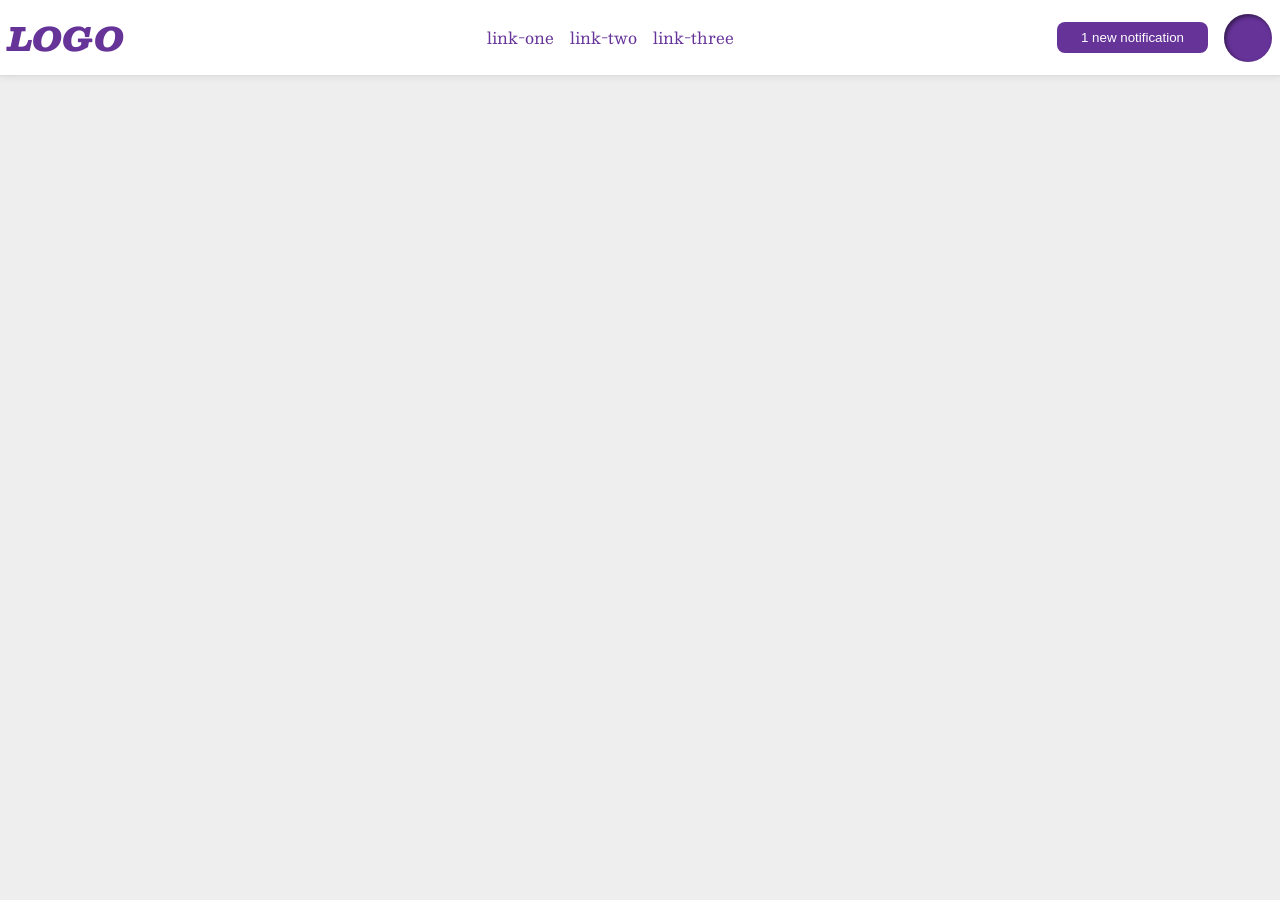
<file: foundations/flex/03-flex-header-2/index.html>
<!doctype html>
<html lang="en">
  <head>
    <meta charset="UTF-8" />
    <meta http-equiv="X-UA-Compatible" content="IE=edge" />
    <meta name="viewport" content="width=device-width, initial-scale=1.0" />
    <title>Flex Header 2</title>
    <link rel="stylesheet" href="style.css" />
  </head>
  <body>
    <div class="header">
      <div class="left">
        <div class="logo">LOGO</div>
      </div>
      <ul class="links">
        <li><a href="https://google.com">link-one</a></li>
        <li><a href="https://google.com">link-two</a></li>
        <li><a href="https://google.com">link-three</a></li>
      </ul>
      <div class="right">
        <button class="notifications">1 new notification</button>
        <div class="profile-image"></div>
      </div>
    </div>
  </body>
</html>
</file>
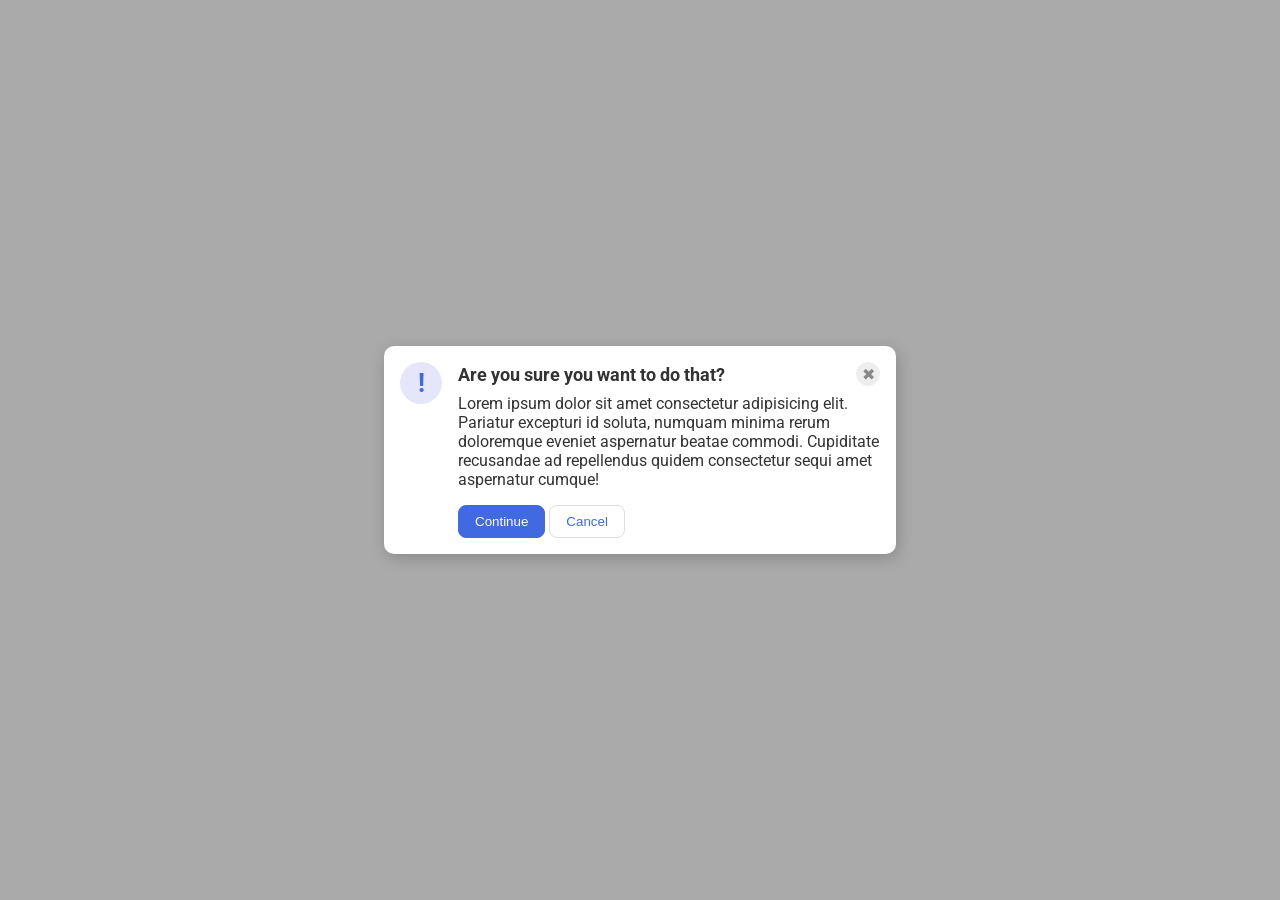
<file: foundations/flex/05-flex-modal/index.html>
<!doctype html>
<html lang="en">
  <head>
    <meta charset="UTF-8" />
    <meta http-equiv="X-UA-Compatible" content="IE=edge" />
    <meta name="viewport" content="width=device-width, initial-scale=1.0" />
    <link rel="stylesheet" href="style.css" />
    <title>Modal</title>
  </head>
  <body>
    <div class="modal">
      <div class="icon">!</div>

      <div class="container">
        <div class="header">
          Are you sure you want to do that?
          <button class="close-button">✖</button>
        </div>

        <div class="text">
          Lorem ipsum dolor sit amet consectetur adipisicing elit. Pariatur
          excepturi id soluta, numquam minima rerum doloremque eveniet
          aspernatur beatae commodi. Cupiditate recusandae ad repellendus quidem
          consectetur sequi amet aspernatur cumque!
        </div>
        <button class="continue">Continue</button>
        <button class="cancel">Cancel</button>
      </div>
    </div>
  </body>
</html>
</file>
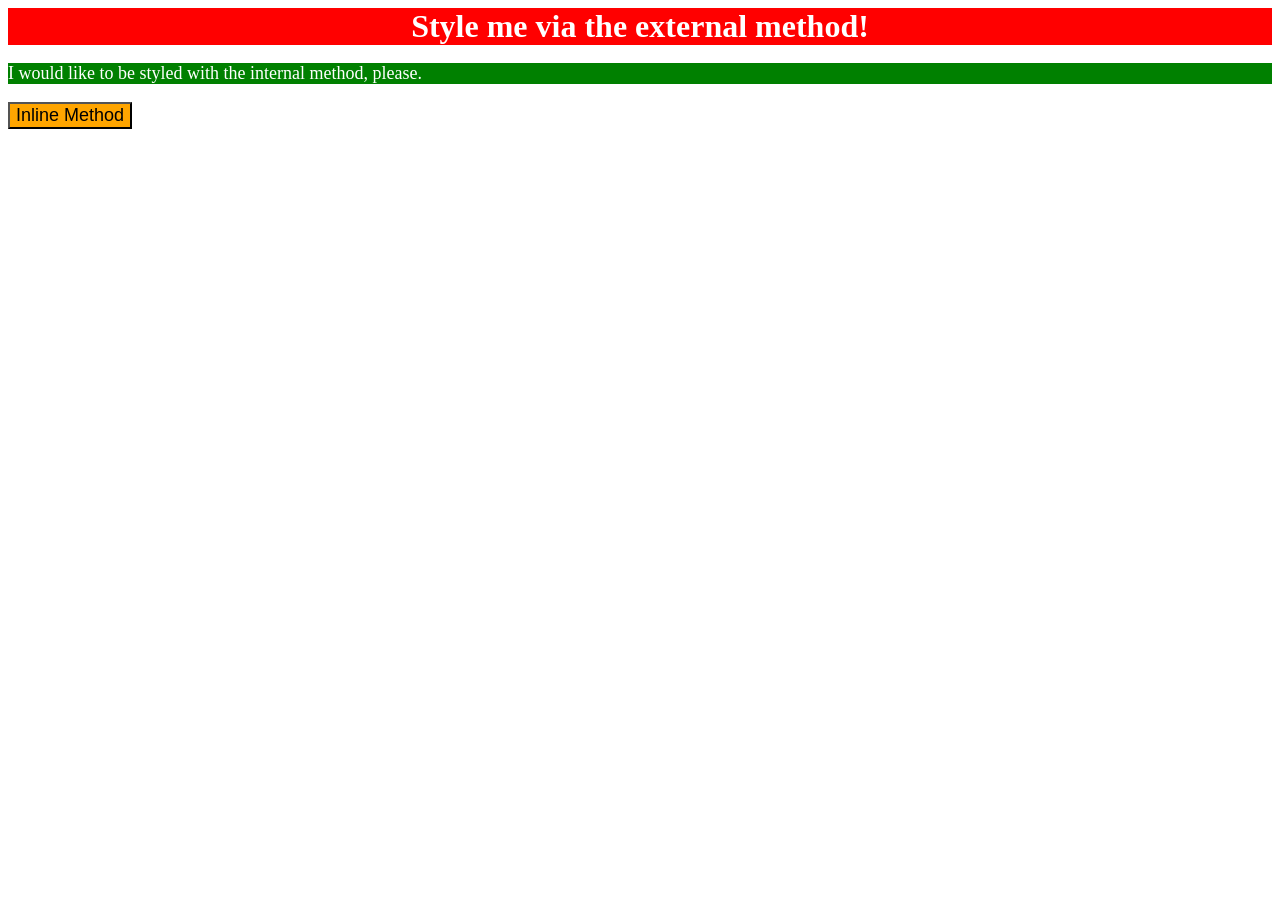
<file: foundations/intro-to-css/01-css-methods/index.html>
<!doctype html>
<html lang="en">
  <head>
    <meta charset="UTF-8" />
    <meta http-equiv="X-UA-Compatible" content="IE=edge" />
    <meta name="viewport" content="width=device-width, initial-scale=1.0" />
    <link href="style.css" rel="stylesheet" />
    <title>Methods for Adding CSS</title>
    <style>
      p {
        background: green;
        color: white;
        font-size: 18px;
      }
    </style>
  </head>
  <body>
    <div>Style me via the external method!</div>
    <p>I would like to be styled with the internal method, please.</p>
    <button style="background: orange; font-size: 18px">Inline Method</button>
  </body>
</html>
</file>
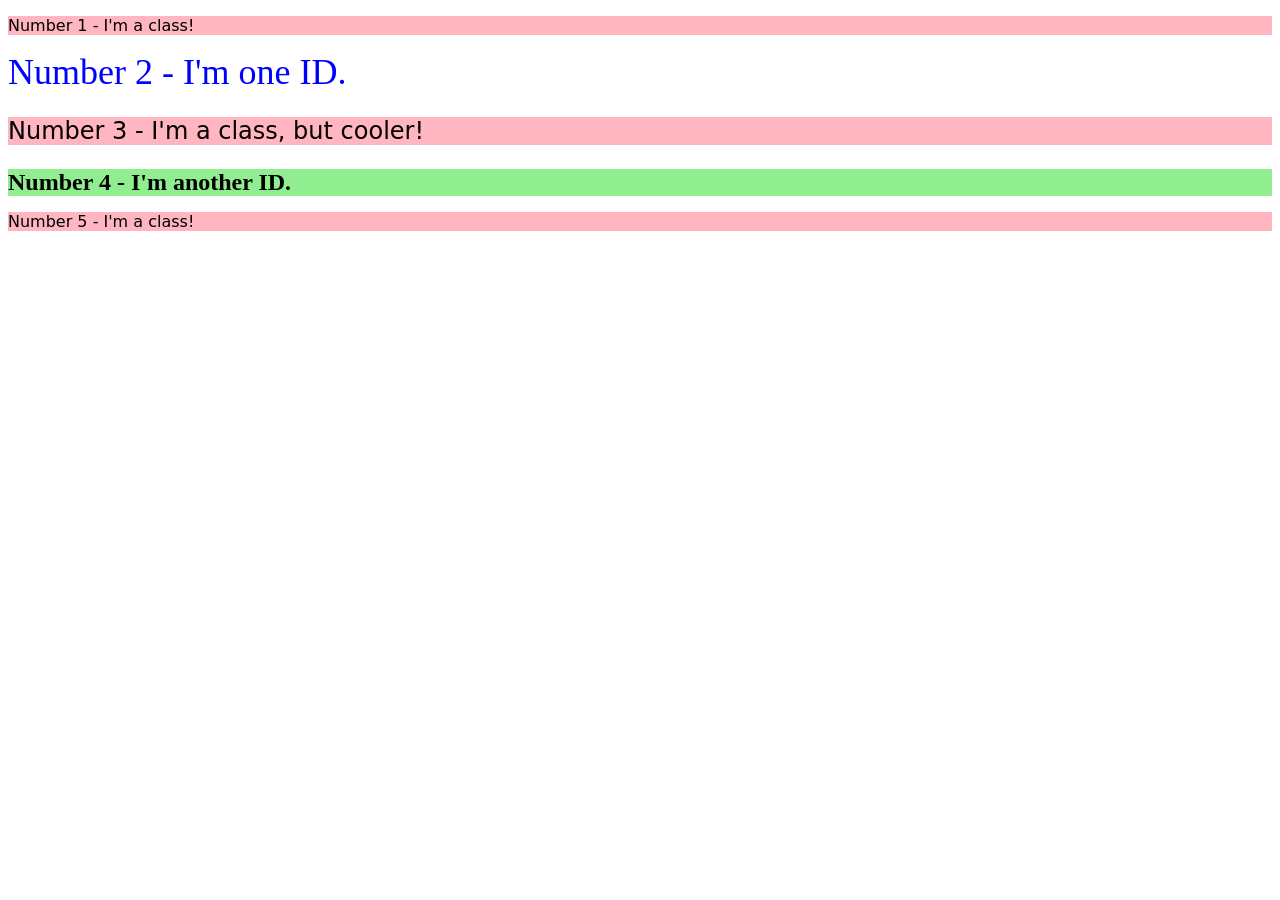
<file: foundations/intro-to-css/02-class-id-selectors/index.html>
<!doctype html>
<html lang="en">
  <head>
    <meta charset="UTF-8" />
    <meta http-equiv="X-UA-Compatible" content="IE=edge" />
    <meta name="viewport" content="width=device-width, initial-scale=1.0" />
    <title>Class and ID Selectors</title>
    <link rel="stylesheet" href="style.css" />
  </head>
  <body>
    <p class="class">Number 1 - I'm a class!</p>
    <div id="two">Number 2 - I'm one ID.</div>
    <p class="cooler">Number 3 - I'm a class, but cooler!</p>
    <div id="four">Number 4 - I'm another ID.</div>
    <p class="class">Number 5 - I'm a class!</p>
  </body>
</html>
</file>
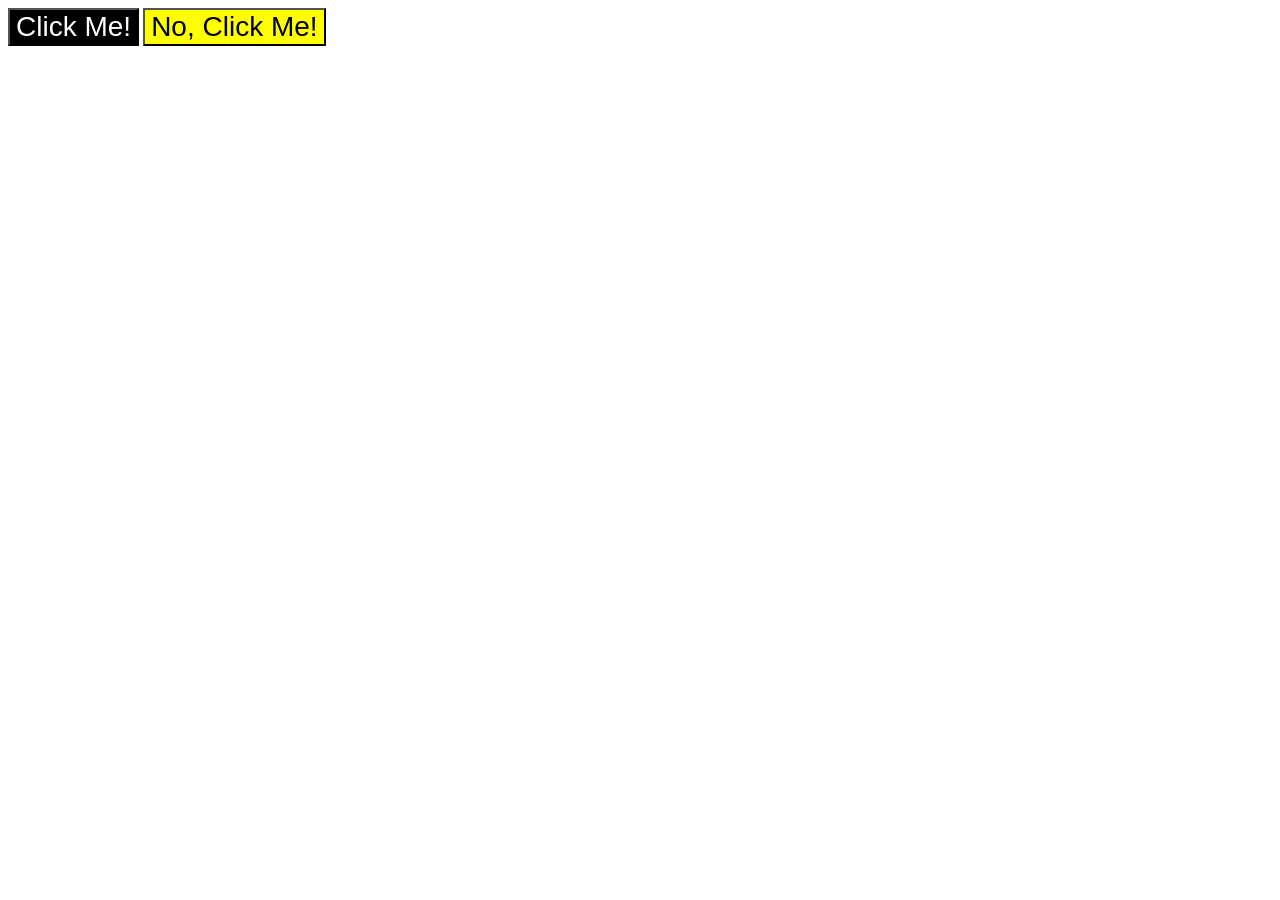
<file: foundations/intro-to-css/03-grouping-selectors/index.html>
<!doctype html>
<html lang="en">
  <head>
    <meta charset="UTF-8" />
    <meta http-equiv="X-UA-Compatible" content="IE=edge" />
    <meta name="viewport" content="width=device-width, initial-scale=1.0" />
    <title>Grouping Selectors</title>
    <link rel="stylesheet" href="style.css" />
  </head>
  <body>
    <button id="btn1">Click Me!</button>
    <button id="btn2">No, Click Me!</button>
  </body>
</html>
</file>
<file: foundations/flex/03-flex-header-2/style.css>
/* this is some magical font-importing.  
you'll learn about it later. */
@import url("https://fonts.googleapis.com/css2?family=Besley:ital,wght@0,400;1,900&display=swap");

body {
  margin: 0;
  background: #eee;
  font-family: Besley, serif;
}

.header {
  background: white;
  border-bottom: 1px solid #ddd;
  box-shadow: 0 0 8px rgba(0, 0, 0, 0.1);
  display: flex;
  justify-content: space-between;
  padding: 8px;
}

.profile-image {
  background: rebeccapurple;
  box-shadow: inset 2px 2px 4px rgba(0, 0, 0, 0.5);
  border-radius: 50%;
  width: 48px;
  height: 48px;
}

.logo {
  color: rebeccapurple;
  font-size: 32px;
  font-weight: 900;
  font-style: italic;
}

button {
  border: none;
  border-radius: 8px;
  background: rebeccapurple;
  color: white;
  padding: 8px 24px;
}

a {
  /* this removes the line under our links */
  text-decoration: none;
  color: rebeccapurple;
}

ul {
  list-style-type: none;
  display: flex;
  align-items: center;
  gap: 16px;
}

.left,
.right {
  display: flex;
  align-items: center;
  gap: 16px;
}
</file>
<file: foundations/flex/05-flex-modal/style.css>
@import url("https://fonts.googleapis.com/css2?family=Roboto:wght@400;700&display=swap");

html,
body {
  height: 100%;
}

body {
  font-family: Roboto, sans-serif;
  margin: 0;
  background: #aaa;
  color: #333;
  /* I'll give you this one for free lol */
  display: flex;
  align-items: center;
  justify-content: center;
}

.modal {
  background: white;
  width: 480px;
  border-radius: 10px;
  box-shadow: 2px 4px 16px rgba(0, 0, 0, 0.2);
  display: flex;
  gap: 16px;
  padding: 16px;
}

.icon {
  color: royalblue;
  font-size: 26px;
  font-weight: 700;
  background: lavender;
  width: 42px;
  height: 42px;
  border-radius: 50%;
  display: flex;
  align-items: center;
  justify-content: center;
  flex-shrink: 0;
}
.header {
  display: flex;
  align-items: center;
  justify-content: space-between;
  font-size: 18px;
  font-weight: 700;
  margin-bottom: 8px;
}

.close-button {
  background: #eee;
  border-radius: 50%;
  color: #888;
  font-weight: 400;
  font-size: 16px;
  height: 24px;
  width: 24px;
  display: flex;
  align-items: center;
  justify-content: center;
  border: 1px solid #eee;
  padding: 0;
}

button {
  cursor: pointer;
  padding: 8px 16px;
  border-radius: 8px;
}

button.continue {
  background: royalblue;
  border: 1px solid royalblue;
  color: white;
}

button.cancel {
  background: white;
  border: 1px solid #ddd;
  color: royalblue;
}

.text {
  margin-bottom: 16px;
}
</file>
<file: foundations/intro-to-css/01-css-methods/style.css>
div {
  background: red;
  color: white;
  font-size: 32px;
  text-align: center;
  font-weight: bold;
}
</file>
<file: foundations/intro-to-css/02-class-id-selectors/style.css>
/* Add CSS Styling */
p {
  background: lightpink;
  font-family:
    Verdana,
    DejaVu Sans,
    sans-serif;
}
#two {
  color: blue;
  font-size: 36px;
}
.cooler {
  font-size: 24px;
}
#four {
  background: lightgreen;
  font-size: 24px;
  font-weight: bold;
}
</file>
<file: foundations/intro-to-css/03-grouping-selectors/style.css>
/* Add CSS Styling */
#btn1 {
  background-color: black;
  color: white;
}
#btn2 {
  background-color: yellow;
}

#btn1,
#btn2 {
  font-size: 28px;
  font-family: Arial, Helvetica, sans-serif, "Times New Roman", Times, serif;
}
</file>
